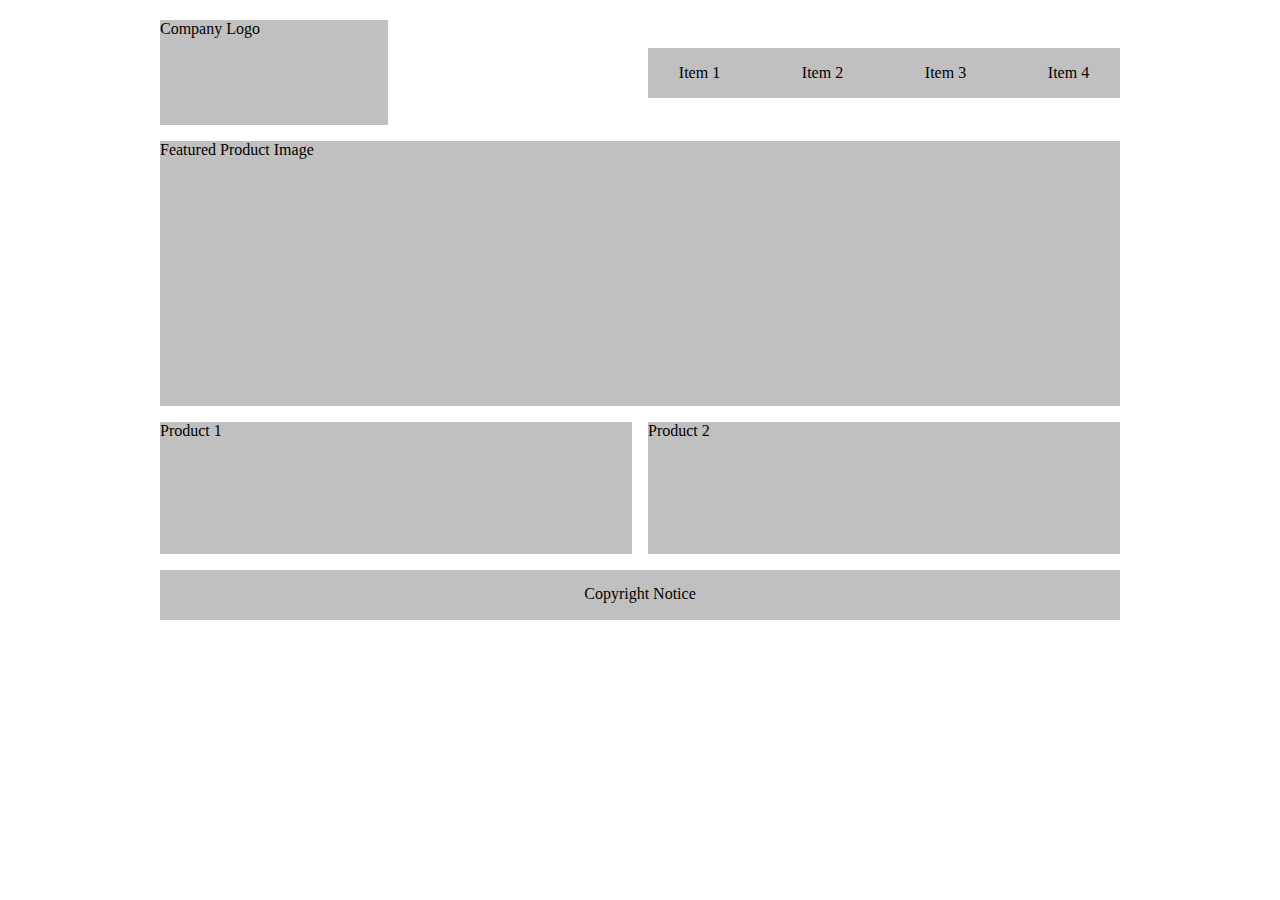
<file: layout1/index.html>
<!DOCTYPE html>
<html lang="en">
<head>
    <meta charset="UTF-8">
    <meta name="viewport" content="width=device-width, initial-scale=1.0">
    <meta http-equiv="X-UA-Compatible" content="ie=edge">
    <title>Grid Layout 1</title>
    <link href="styles/styles.css" rel="stylesheet">
</head>
<body>
<main>
    <header>Company Logo</header>
    <nav>
        <ul>
            <li><a href="#">Item 1</a></li>
            <li><a href="#">Item 2</a></li>
            <li><a href="#">Item 3</a></li>
            <li><a href="#">Item 4</a></li>
        </ul>
    </nav>
    <section class="image">Featured Product Image</section>
    <section class="prod1">Product 1</section>
    <section class="prod2">Product 2</section>
    <footer>Copyright Notice</footer>
</main>
    
</body>
</html>
</file>
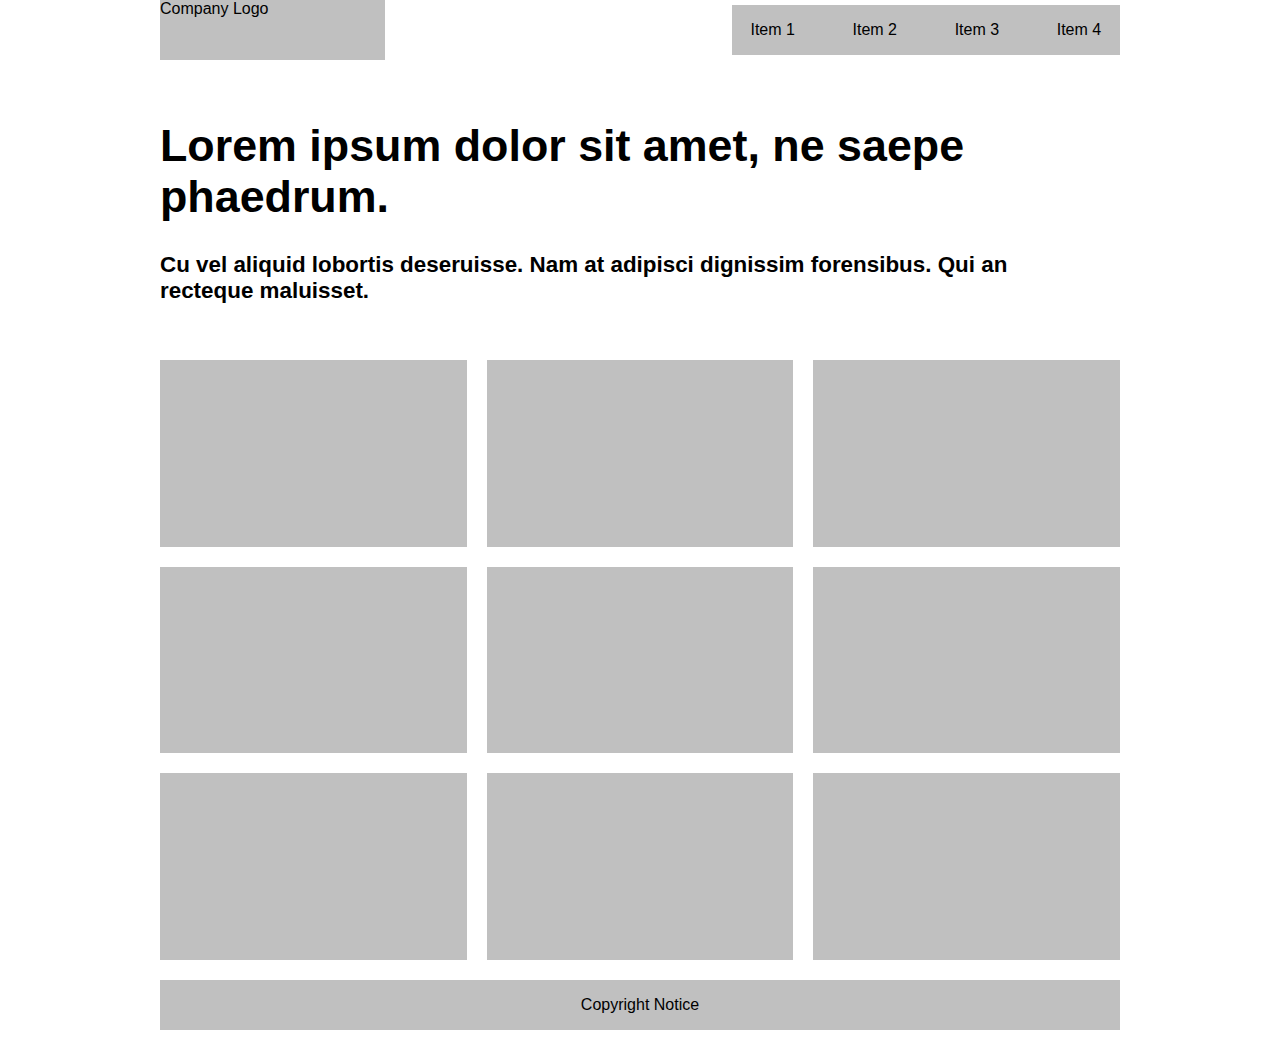
<file: layout2/index.html>
<!DOCTYPE html>
<html lang="en">
<head>
    <meta charset="UTF-8">
    <meta name="viewport" content="width=device-width, initial-scale=1.0">
    <meta http-equiv="X-UA-Compatible" content="ie=edge">
    <title>Grid Layout 2</title>   
    <link href="styles/styles.css" rel="stylesheet">   
</head>
<body>
    <section id="tophead">
        <div>Company Logo</div>
            <nav>
                <ul>
                    <li><a href="#">Item 1</a></li>
                    <li><a href="#">Item 2</a></li>
                    <li><a href="#">Item 3</a></li>
                    <li><a href="#">Item 4</a></li>
                </ul>
            </nav>
    </section> 
    <header>
            <div>
                <h1>Lorem ipsum dolor sit amet, ne saepe phaedrum.</h1>
                <h2>Cu vel aliquid lobortis deseruisse. Nam at adipisci dignissim forensibus. Qui an recteque maluisset.</h2>
            </div>
	</header>
	<section id="content">
		<div></div>
		<div></div>
		<div></div>
		<div></div>
		<div></div>
		<div></div>
		<div></div>
		<div></div>
		<div></div>
	</section> 
    <footer>Copyright Notice</footer>
</main>
    
</body>
</html>
</file>
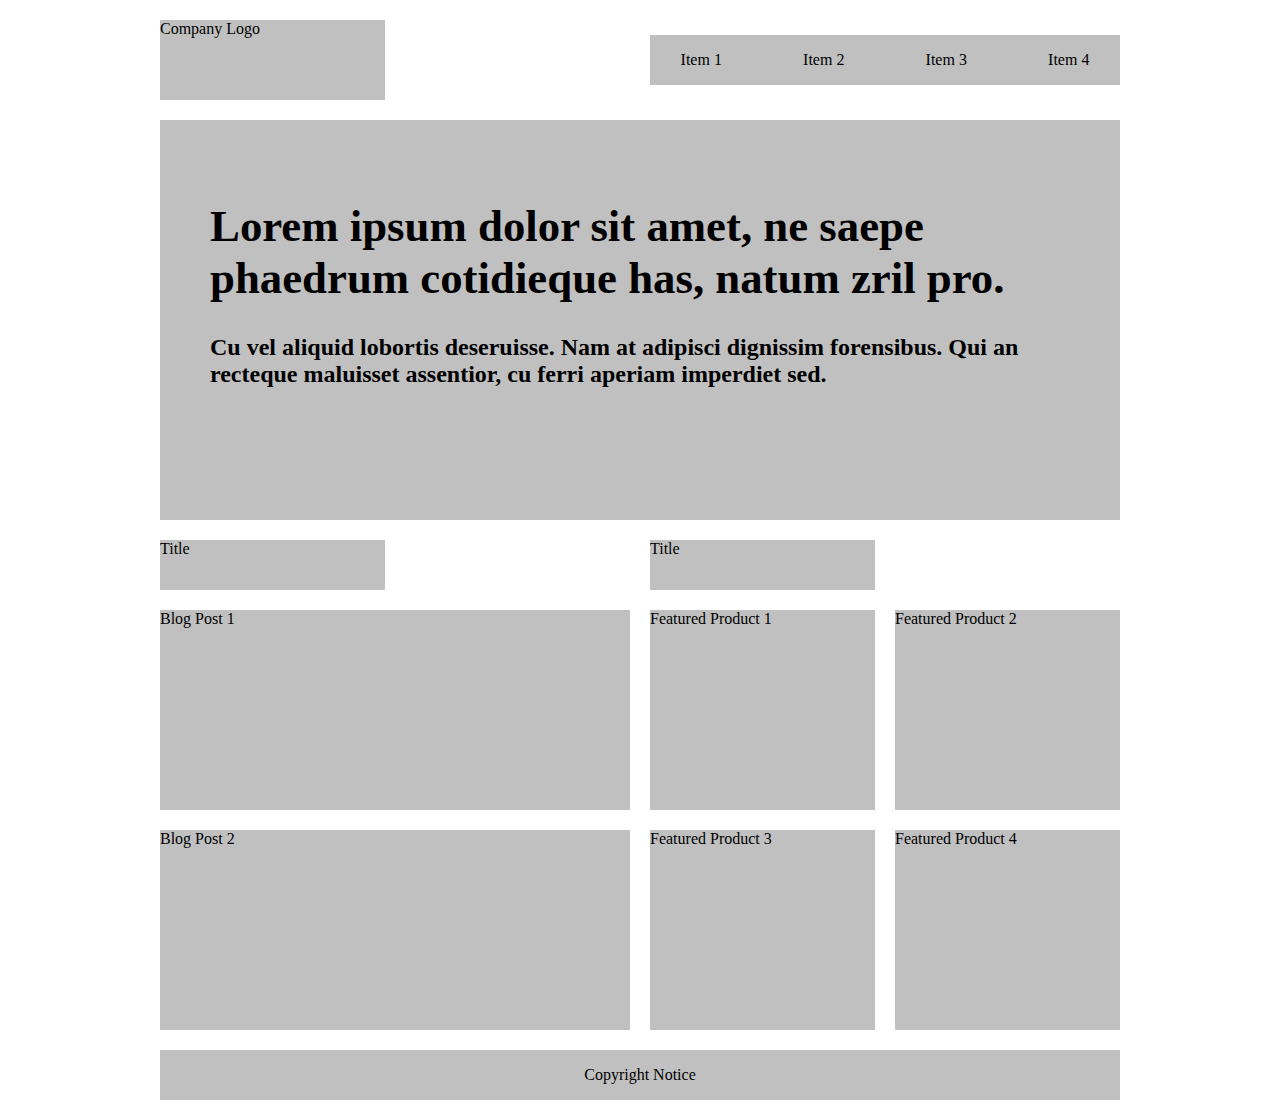
<file: layout3/index.html>
<!DOCTYPE html>
<html lang="en">
<head>
    <meta charset="UTF-8">
    <title>Grid Layout 3</title>
    <link href="styles/styles.css" rel="stylesheet">
</head>
<body>
	<div>Company Logo</div>
    <nav>
    	<ul>
        	<li><a href="#">Item 1</a></li>
        	<li><a href="#">Item 2</a></li>
        	<li><a href="#">Item 3</a></li>
        	<li><a href="#">Item 4</a></li>
        </ul>
    </nav>
    <header>
        <h1>Lorem ipsum dolor sit amet, ne saepe phaedrum cotidieque has, natum zril pro.</h1>
        <h2>Cu vel aliquid lobortis deseruisse. Nam at adipisci dignissim forensibus. Qui an recteque maluisset assentior, cu ferri aperiam imperdiet sed.</h2>
    </header>
    <div>Title</div>
    <div>Title</div>
    <section id="blogpost1">Blog Post 1</section>
    <section id="featproduct1">Featured Product 1</section>
    <section id="featproduct2">Featured Product 2</section>
    <section id="blogpost2">Blog Post 2</section>
    <section id="featproduct3">Featured Product 3</section>
    <section id="featproduct4">Featured Product 4</section>
    <footer>
        <p>Copyright Notice</p>
    </footer>
</body>
</html>
</file>
<file: layout1/styles/styles.css>
main > * {
    background: silver;
}

main {
    display: grid;
    width: 960px;
    min-height: 600px;
    grid-template-columns: repeat(4, 1fr);
    grid-template-rows: 105px 2fr 1fr 50px;
    grid-gap: 16px;
    margin: 20px auto;
}

header {grid-row: 1/2; grid-column: 1/2;}
nav     {
            grid-row: 1/2; grid-column: 3/5;
            align-self: center;
        }
.image  {grid-row: 2/3; grid-column: 1/5;}
.prod1  {grid-row: 3/4; grid-column: 1/3;}
.prod2  {grid-row: 3/4; grid-column: 3/5;}
footer  {grid-row: 4/5; grid-column: 1/5; text-align: center; padding: 15px;}

nav ul {
    list-style: none;
    margin:0;
    padding: 0;
    display: grid;
    height: 50px;
    grid-template: auto / repeat(4, 1fr);
    grid-gap: 20px;
    justify-items: center;
    align-content: center;
    
}

a {
    text-decoration: none;
    color:#000;
}

ul>li {
    display: inline;
}
</file>
<file: layout2/styles/styles.css>
body {
    margin: 0 auto;
    font-family: sans-serif;
    width: 960px;
}
div, nav ul, header, section, footer, a {
    background: silver;
 }
a {
    color: black;
    text-decoration: none;
}
#tophead {
    background: none;
    display: grid;
    grid-gap: 20px;
    grid-template: 60px / repeat(12, 1fr);
}
#tophead div:nth-of-type(1) {
    grid-column: 1 / 4;
}
#tophead nav {
    grid-column: 8 / 13;
    align-self: center;
}
#tophead nav ul {
    list-style-type: none;
    margin: 0;
    padding: 0;
    display: grid;
    height: 50px;
    grid-template: auto / repeat(4, 1fr);
    grid-gap: 20px;
    justify-items: center;
    align-content: center;
}
header {
    display: grid;
    grid-template: 300px / repeat(12, 1fr);
    background: none;
}
header div {
    padding: 30px 0 0 0;
    background: none;
    grid-column: 1 / 12;
}
header div h1, header div h2 {
    font-size: 2.8rem;
    color: black;
}
header div h2 {
    font-size: 1.4rem;
}
#content {
    background:none;
    display: grid;
    grid-template: repeat(3, 1fr) / repeat(3, 1fr);
    grid-gap:20px;
    height: 600px;
}

footer {
    margin:20px 0;
    display:grid;
    justify-content: center;
    height: 50px;
    align-content: center;

}
</file>
<file: layout3/styles/styles.css>
body {
    display: grid;
    width: 960px;
    grid-gap: 20px;
    margin: 20px auto;
    grid-template-columns: repeat(4, 1fr);
    grid-template-rows: 80px 400px 50px 200px 200px 50px;
    grid-template-areas:
        "logo .    navi navi"
        "head head head head"
        "titl1 .    titl2 ."
        "bpo1 bpo1 fpr1 fpr2"
        "bpo2 bpo2 fpr3 fpr4"
        "foot foot foot foot";            
}
div, nav ul, header, h1, section, footer, a {
    background: silver;
 }
a {
    color: black;
    text-decoration: none;
}
h1 {
    font-size: 2.8rem;
}
div:nth-of-type(1) {
    grid-area: logo;
}
nav {
    grid-area: navi;
    align-self: center;
}
nav ul {
    list-style-type: none;
    margin: 0;
    padding: 0;
    display: grid;
    height: 50px;
    grid-template-columns: repeat(4, 1fr);
    grid-gap: 20px;
    justify-items: center;
    align-content: center;
}
header {
    grid-area: head;
    padding: 50px;
}
div:nth-of-type(2) {
    grid-area: titl1;
}
div:nth-of-type(3) {
    grid-area: titl2;
}
#blogpost1 {
    grid-area: bpo1;
}
#featproduct1 {
    grid-area: fpr1;
}
#featproduct2 {
    grid-area: fpr2;
}
#blogpost2 {
    grid-area: bpo2;
}
#featproduct3 {
    grid-area: fpr3;
}
#featproduct4 {
    grid-area: fpr4;
}
footer {
    grid-area: foot;
    text-align: center;
}
</file>
